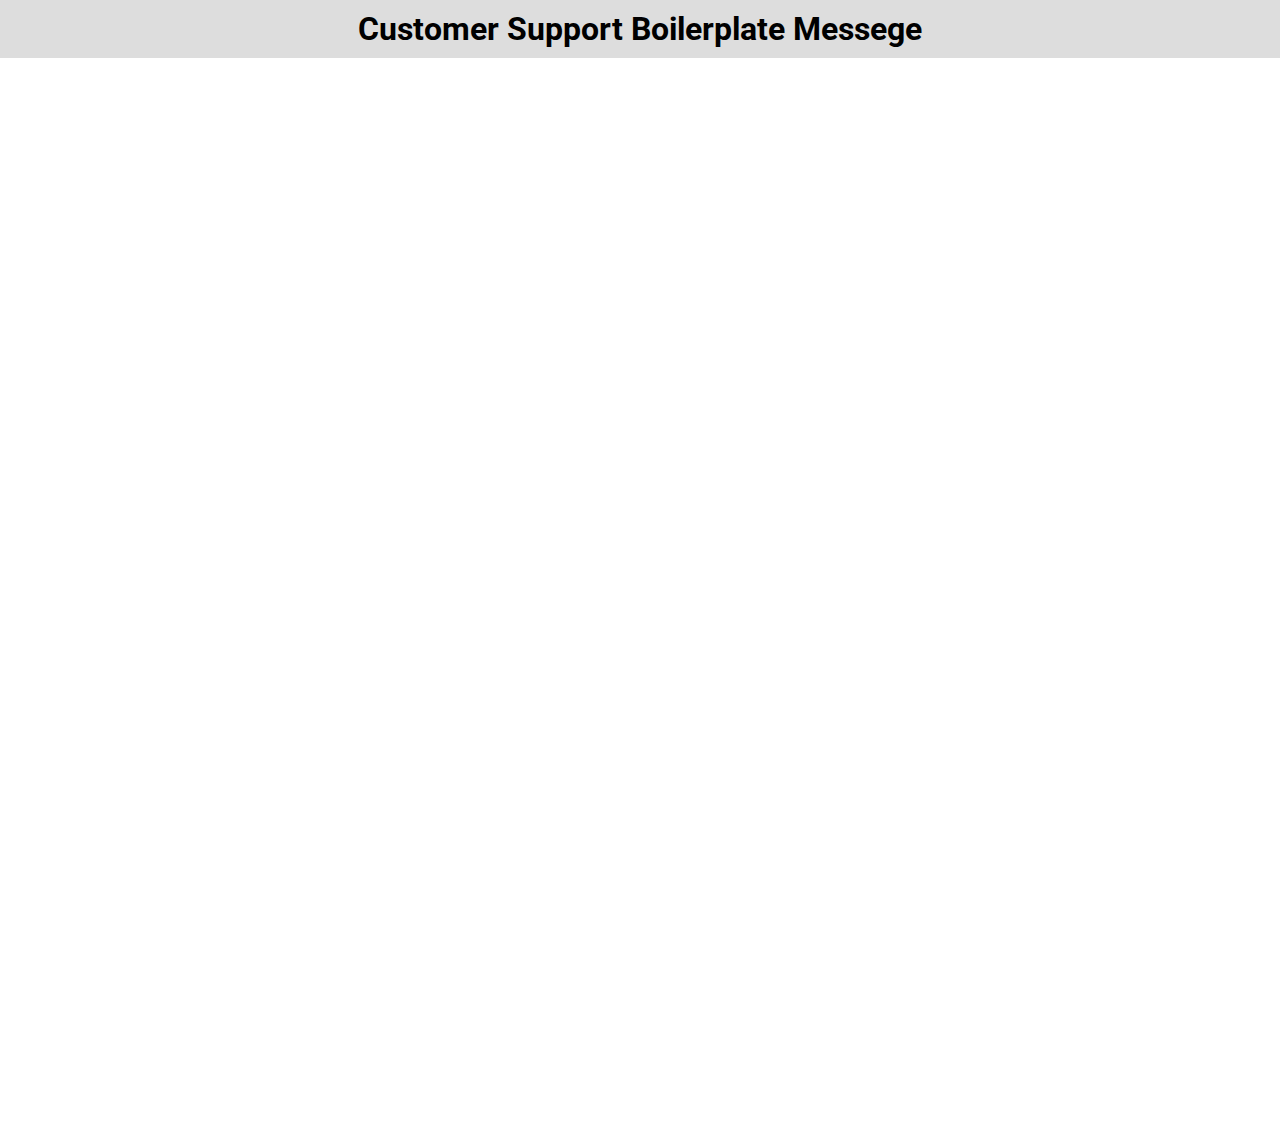
<file: index.html>
<!DOCTYPE html>
<html lang="en">
<head>
    <meta charset="UTF-8">
    <meta http-equiv="X-UA-Compatible" content="IE=edge">
    <meta name="viewport" content="width=device-width, initial-scale=1.0">
    <title>Document</title>
	<link rel="stylesheet" href="./style.css">
</head>
<body>
	<header>
		<div class="container">
			<div class="row">
				<h1>Customer Support Boilerplate Messege</h1>
			</div>
		</div>
	</header>
	<div id="data-section">
		<div class="container">
			<div class="row">
				<div id="data-container"></div>
			</div>
		</div>
	</div>
	
	<script src="https://code.jquery.com/jquery-3.6.0.min.js"></script>
	<script src="active.js"></script>
</body>
</html>
</file>
<file: style.css>
@import url('https://fonts.googleapis.com/css2?family=Roboto:wght@400;500;700&display=swap');
*{
    margin: 0;
    font-family: 'Roboto', sans-serif;
}

.container {
    max-width: 1200px;
    width: 100%;
    margin: auto;
}

header {
    text-align: center;
    background: #ddd;
    padding: 10px 0;
}
div#data-container {
    min-height: 120vh;
}
div#data-container .item {
    border-bottom: 1px solid #eee;
}

div#data-container .item>div {
    display: none;
    padding: 20px 40px;
    font-size: 18px;
    background: #eeeeee63;
    line-height: 1.6;
    word-spacing: 2px;
}

div#data-container .item>h2 {
    padding: 15px 0px;
    cursor: pointer;
    font-size: 22px;
    font-weight:500;
    line-height: 1.3;
}
div#data-container .item>h2:hover {
    background: rgb(255,255,255);
    background: linear-gradient(90deg, rgba(255,255,255,1) 0%, rgba(238,238,238,1) 100%);
}
</file>
